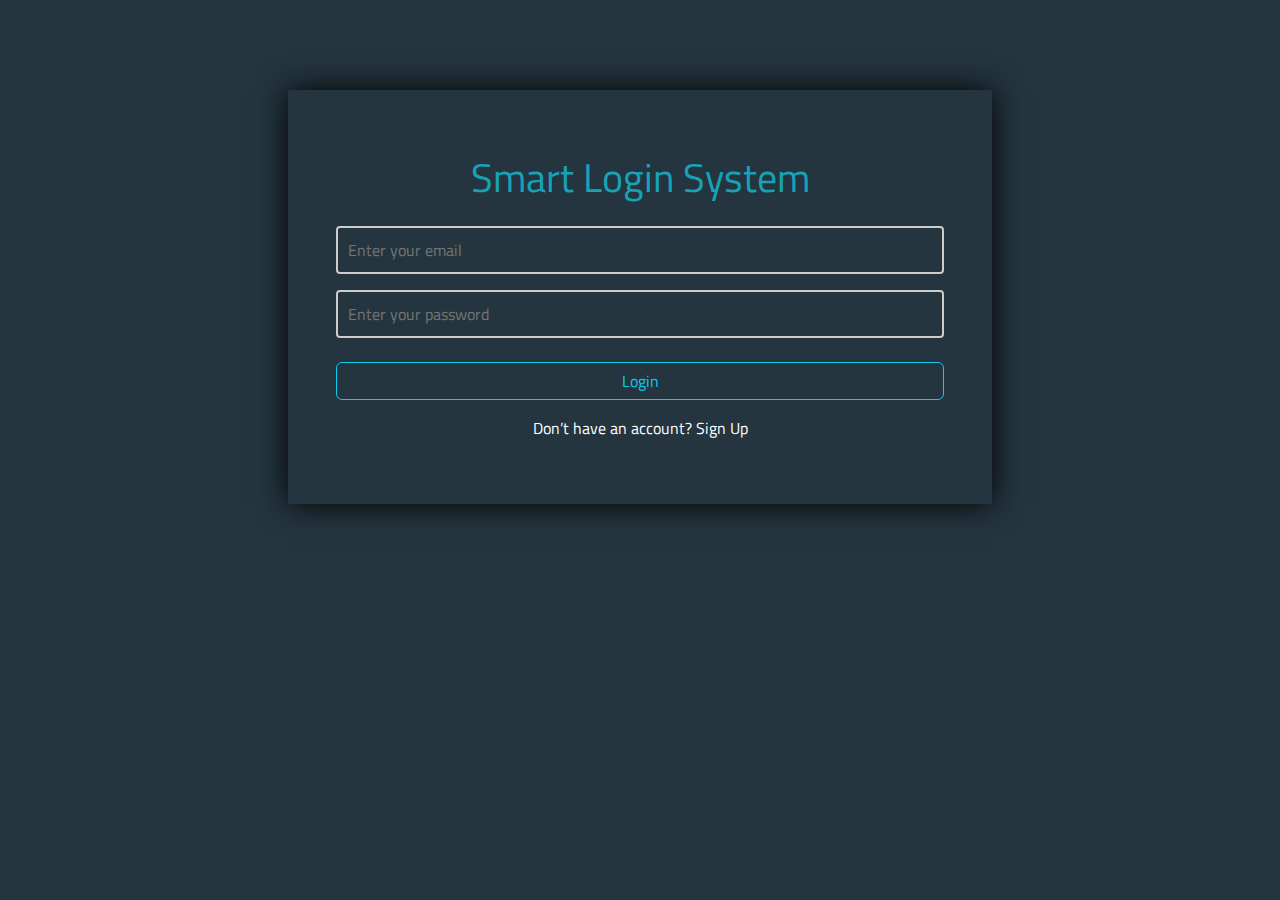
<file: index.html>
<!DOCTYPE html>
<html>
<head>
    <meta charset='utf-8'>
    <title>login</title>
    <!--Css files-->
    <link rel='stylesheet' href='./CSS/bootstrap.min.css'>
    <link rel='stylesheet' href='./CSS/style.css'>

    <!--google fonts-->
    <link rel="preconnect" href="https://fonts.googleapis.com">
<link rel="preconnect" href="https://fonts.gstatic.com" crossorigin>
<link href="https://fonts.googleapis.com/css2?family=Titillium+Web:ital,wght@0,200;0,300;0,400;0,600;0,700;0,900;1,200;1,300;1,400;1,600;1,700&display=swap" rel="stylesheet">


</head>
<body>
    <!--smart login system-->
    <div class="smart p-5">
        <h1 class="my-2 py-2">Smart Login System</h1>
        <input type="email" class="my-2" id="email" placeholder="Enter your email">
        <input type="password" class="my-2" id="password" placeholder="Enter your password">
        <div id="text" style="color: #dc3545;"></div>
        <button type="button" id="login" class="btn btn-outline-info w-100 my-3">Login</button>
        <p>Don’t have an account? <a href="./sign-up/sign-up.html">Sign Up</a> </p>
    </div>
    <script src="main.js"></script>
</body>
</file>
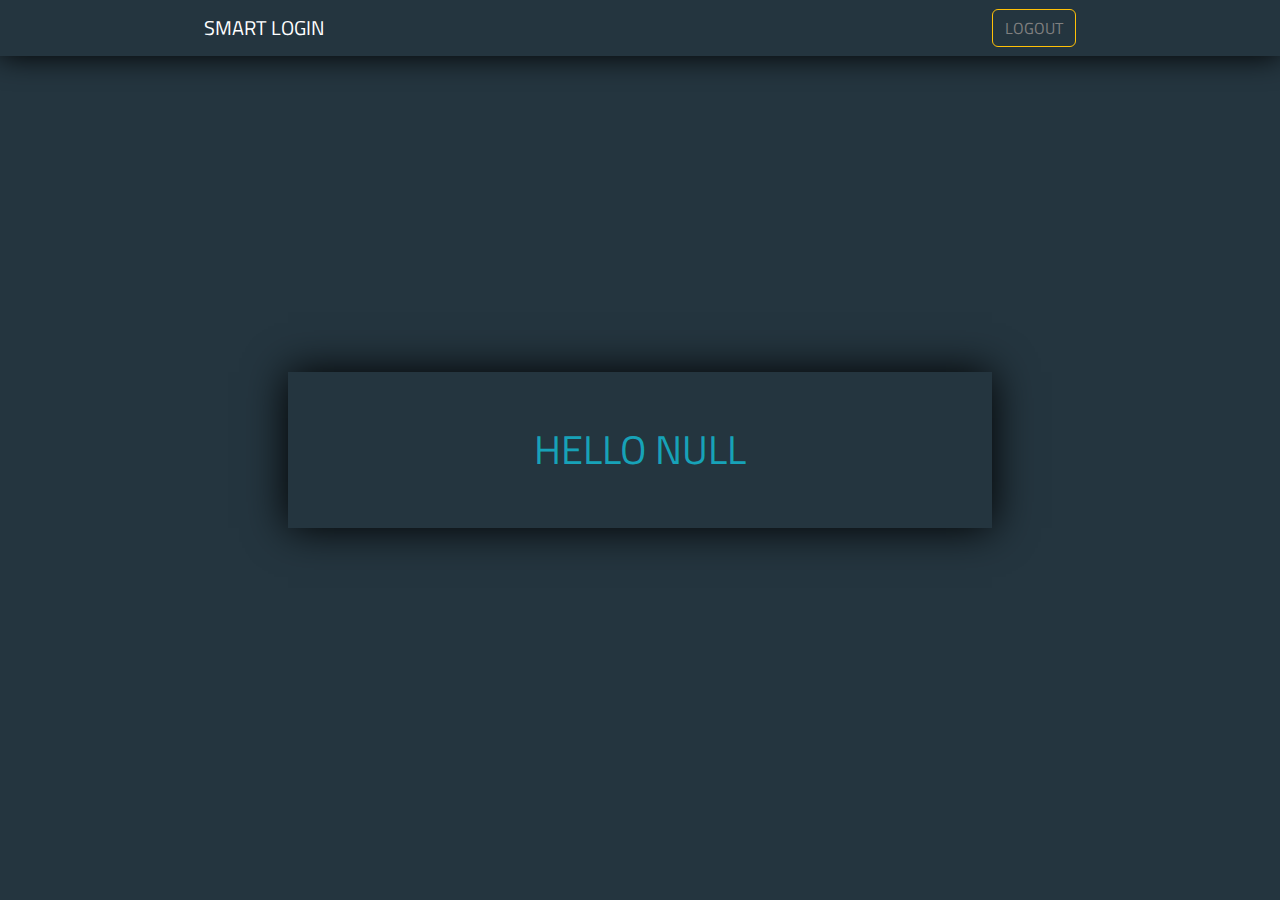
<file: home/home.html>
<!DOCTYPE html>
<html>
<head>
    <meta charset='utf-8'>
    <title>Home</title>
    <!--Css files-->
    <link rel='stylesheet' href='../CSS/bootstrap.min.css'>
    <link rel='stylesheet' href='../CSS/style.css'>


    <!--google fonts-->
    <link rel="preconnect" href="https://fonts.googleapis.com">
<link rel="preconnect" href="https://fonts.gstatic.com" crossorigin>
<link href="https://fonts.googleapis.com/css2?family=Titillium+Web:ital,wght@0,200;0,300;0,400;0,600;0,700;0,900;1,200;1,300;1,400;1,600;1,700&display=swap" rel="stylesheet">


</head>
<body>
    <!--smart login system-->
    <nav class="navbar navbar-expand-lg">
        <div class="container">
            <a class="navbar-brand" href="#">Smart Login</a>
            <button class="navbar-toggler" type="button" data-bs-toggle="collapse" data-bs-target="#navbarNavAltMarkup" aria-controls="navbarNavAltMarkup" aria-expanded="false" aria-label="Toggle navigation">
            <span class="navbar-toggler-icon"></span>
            </button>
            <div class="collapse navbar-collapse justify-content-end" id="navbarNavAltMarkup">
            <div class="navbar-nav">
                <button type="button" class="btn btn-outline-warning justify-content-end"><a href="../index.html">Logout</a></button>
            </div>
            </div>
        </div>
    </nav>
    <div class="home p-5" id="home" style="text-transform: uppercase;">
        
    </div>
    <script src="https://cdn.jsdelivr.net/npm/bootstrap@5.3.3/dist/js/bootstrap.bundle.min.js" integrity="sha384-YvpcrYf0tY3lHB60NNkmXc5s9fDVZLESaAA55NDzOxhy9GkcIdslK1eN7N6jIeHz" crossorigin="anonymous"></script>
    <script src="home.js"></script>
</body>
</file>
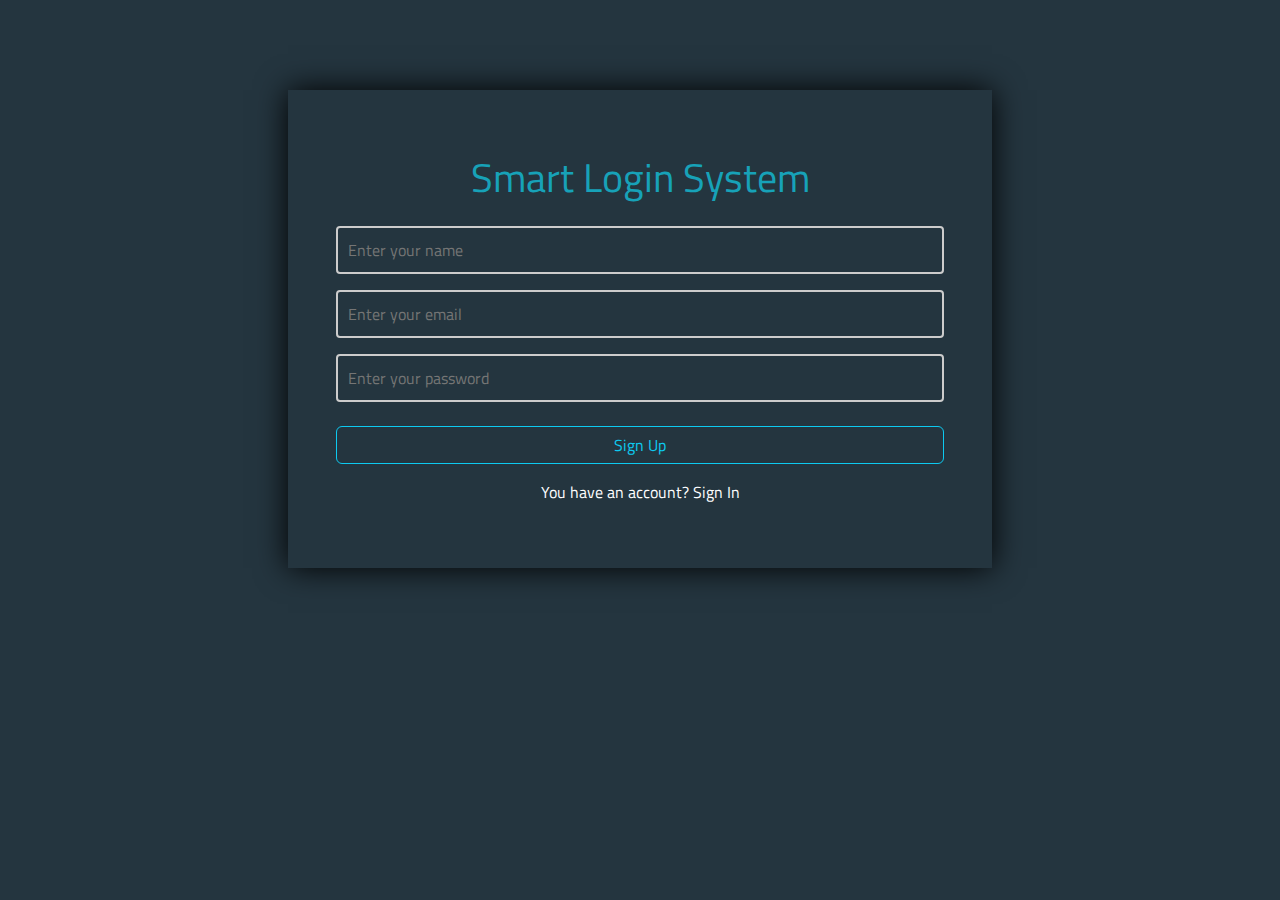
<file: sign-up/sign-up.html>
<!DOCTYPE html>
<html>
<head>
    <meta charset='utf-8'>
    <title>Sign Up</title>
    <!--Css files-->
    <link rel='stylesheet' href='../CSS/bootstrap.min.css'>
    <link rel='stylesheet' href='../CSS/style.css'>

    <!--google fonts-->
    <link rel="preconnect" href="https://fonts.googleapis.com">
<link rel="preconnect" href="https://fonts.gstatic.com" crossorigin>
<link href="https://fonts.googleapis.com/css2?family=Titillium+Web:ital,wght@0,200;0,300;0,400;0,600;0,700;0,900;1,200;1,300;1,400;1,600;1,700&display=swap" rel="stylesheet">


</head>
<body>
    <!--smart login system-->
    <div class="smart p-5">
        <h1 class="my-2 py-2">Smart Login System</h1>
        <input type="text" class="my-2" placeholder="Enter your name" id="name">
        <input type="email" class="my-2" placeholder="Enter your email" id="main_email">
        <input type="password" class="my-2" id="main_password" placeholder="Enter your password">
        <div id="text2" style="color: #dc3545;"></div>
        <button type="button" id="signup" class="btn btn-outline-info w-100 my-3">Sign Up</button>
        <p>You have an account? <a href="../index.html">Sign In</a> </p>
    </div>
    <script src="sign-up.js"></script>
</body>
</file>
<file: CSS/style.css>
/*Global rules*/
body{
    font-family: "Titillium Web", sans-serif;
    background-color: #24353F;
}
/*smart login system*/
.smart{
    background-color: #24353F;
    width: 55%;
    position: absolute;
    top: 10%;
    left: 50%;
    transform: translateX(-50%);
    text-align: center;
    box-shadow: 0px 0px 30px black;
    color: white;
}
.smart h1{
    color: #17A2B8;
}
.btn-outline-info {
    --bs-btn-hover-color: white;
    --bs-btn-active-color: white;
}
input {
    padding: 10px;
    border: 2px solid #ccc;
    border-radius: 4px;
    font-size: 16px;
    width: 100%;
    box-sizing: border-box;
    color: white;
    background-color: #24353F;
}
/*password*/
@font-face {
    font-family: 'CustomPasswordFont';
    src: url('path/to/CustomPasswordFont.woff2') format('woff2'),
         url('path/to/CustomPasswordFont.woff') format('woff');
}
/* Focus state */
input:focus {
    border-color: rgb(82, 121, 159);
    outline: none;
    box-shadow: 0 0 5px rgb(82 121 159 / 50%);
}

.btnclick{
    box-shadow:0px 0px 1px 3px #17A2B8;
}
.smart p a{
    color: white;
    text-decoration: none;
}
.smart p a:hover{
    text-decoration: underline;
}

/*index3*/
/*navbar*/
.navbar{
    background-color: #24353F;
    box-shadow: 0px 0px 30px  black;
}
.navbar .container{
    width: 70%;
    margin: auto;
}
.navbar a{
    color: white;
    font-size: 20px;
    text-transform: uppercase;
}
.navbar a:hover{
    color: white;
}
.navbar-nav a{
    color: gray;
    font-size: 16px;
    text-decoration: none;
}
.navbar-nav a:hover{
    color: gray;
}
.navbar-nav .btn-outline-warning{
    --bs-btn-hover-color: gray;
}
.home{
    background-color: #24353F;
    width: 55%;
    position: absolute;
    top: 50%;
    left: 50%;
    transform: translate(-50%,-50%);
    text-align: center;
    box-shadow: 0px 0px 40px black;
    color: #17a2b8;
    font-size: 40px;
}
@media (max-width:768px) {
    .navbar-nav button{
        margin-left: 80%;
        margin-top: 5%;
        width: 25%;
    }
}
</file>
